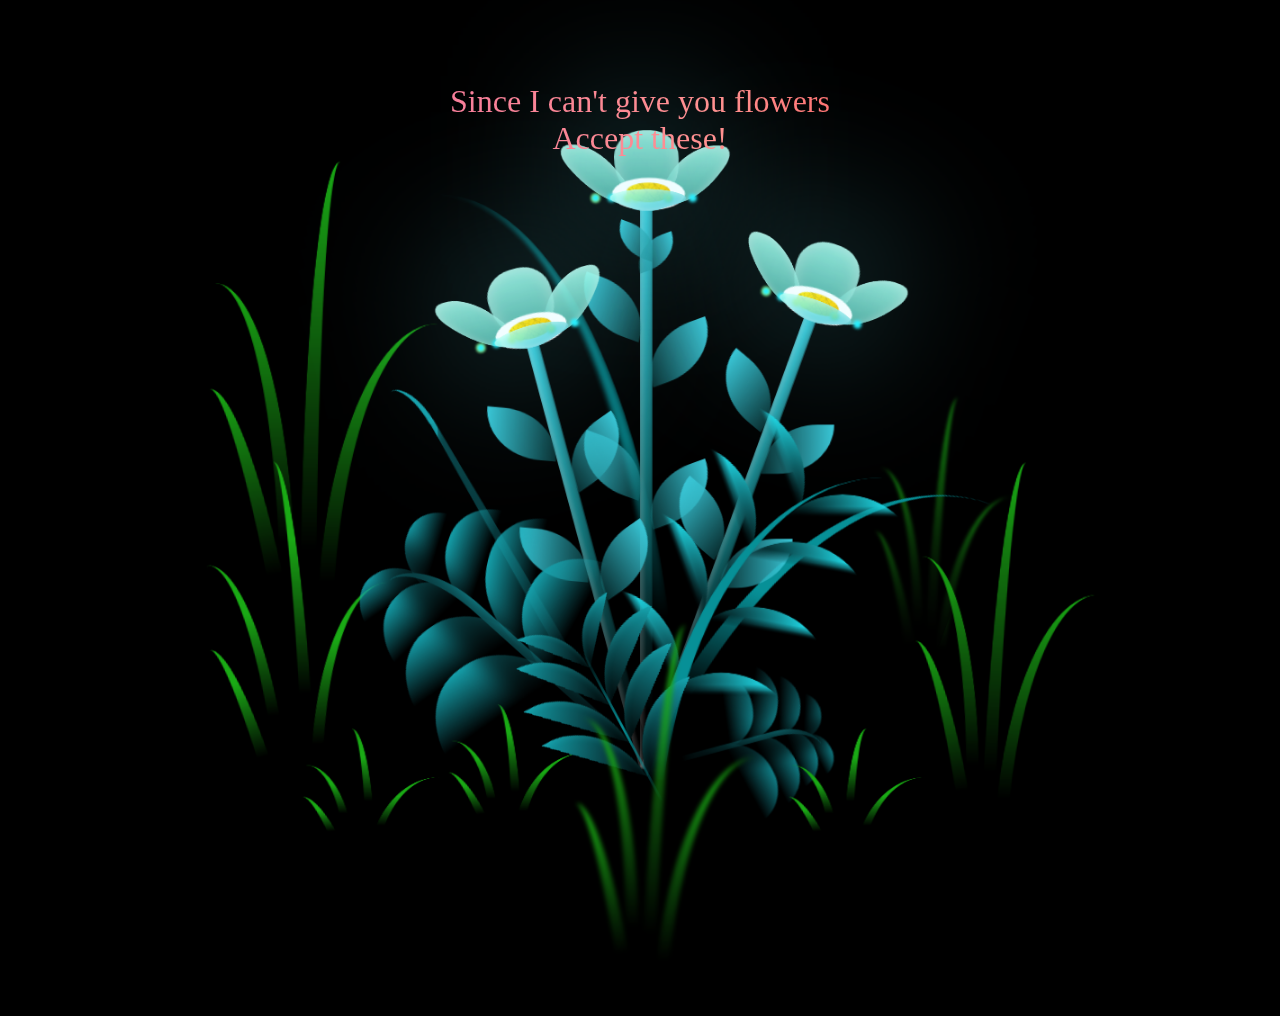
<file: flower.html>
<!DOCTYPE html>
<html lang="en">
<head>
    <meta charset="UTF-8">
    <meta http-equiv="X-UA-Compatible" content="IE=edge">
    <meta name="viewport" content="width=device-width, initial-scale=1.0">
    <link rel="stylesheet" href="style.css">
    <script src="main.js" type="text/javascript"></script><title>Flowers</title>
</head>
    
<body class="not-loaded">
    <div class="night"></div>
    <div class="text-message">
      Since I can't give you flowers<br> Accept these!
    </div>
    <div class="flowers">
      <div class="flower flower--1">
        <div class="flower__leafs flower__leafs--1">
          <div class="flower__leaf flower__leaf--1"></div>
          <div class="flower__leaf flower__leaf--2"></div>
          <div class="flower__leaf flower__leaf--3"></div>
          <div class="flower__leaf flower__leaf--4"></div>
          <div class="flower__white-circle"></div>
  
          <div class="flower__light flower__light--1"></div>
          <div class="flower__light flower__light--2"></div>
          <div class="flower__light flower__light--3"></div>
          <div class="flower__light flower__light--4"></div>
          <div class="flower__light flower__light--5"></div>
          <div class="flower__light flower__light--6"></div>
          <div class="flower__light flower__light--7"></div>
          <div class="flower__light flower__light--8"></div>
  
        </div>
        <div class="flower__line">
          <div class="flower__line__leaf flower__line__leaf--1"></div>
          <div class="flower__line__leaf flower__line__leaf--2"></div>
          <div class="flower__line__leaf flower__line__leaf--3"></div>
          <div class="flower__line__leaf flower__line__leaf--4"></div>
          <div class="flower__line__leaf flower__line__leaf--5"></div>
          <div class="flower__line__leaf flower__line__leaf--6"></div>
        </div>
      </div>
  
      <div class="flower flower--2">
        <div class="flower__leafs flower__leafs--2">
          <div class="flower__leaf flower__leaf--1"></div>
          <div class="flower__leaf flower__leaf--2"></div>
          <div class="flower__leaf flower__leaf--3"></div>
          <div class="flower__leaf flower__leaf--4"></div>
          <div class="flower__white-circle"></div>
  
          <div class="flower__light flower__light--1"></div>
          <div class="flower__light flower__light--2"></div>
          <div class="flower__light flower__light--3"></div>
          <div class="flower__light flower__light--4"></div>
          <div class="flower__light flower__light--5"></div>
          <div class="flower__light flower__light--6"></div>
          <div class="flower__light flower__light--7"></div>
          <div class="flower__light flower__light--8"></div>
  
        </div>
        <div class="flower__line">
          <div class="flower__line__leaf flower__line__leaf--1"></div>
          <div class="flower__line__leaf flower__line__leaf--2"></div>
          <div class="flower__line__leaf flower__line__leaf--3"></div>
          <div class="flower__line__leaf flower__line__leaf--4"></div>
        </div>
      </div>
  
      <div class="flower flower--3">
        <div class="flower__leafs flower__leafs--3">
          <div class="flower__leaf flower__leaf--1"></div>
          <div class="flower__leaf flower__leaf--2"></div>
          <div class="flower__leaf flower__leaf--3"></div>
          <div class="flower__leaf flower__leaf--4"></div>
          <div class="flower__white-circle"></div>
  
          <div class="flower__light flower__light--1"></div>
          <div class="flower__light flower__light--2"></div>
          <div class="flower__light flower__light--3"></div>
          <div class="flower__light flower__light--4"></div>
          <div class="flower__light flower__light--5"></div>
          <div class="flower__light flower__light--6"></div>
          <div class="flower__light flower__light--7"></div>
          <div class="flower__light flower__light--8"></div>
  
        </div>
        <div class="flower__line">
          <div class="flower__line__leaf flower__line__leaf--1"></div>
          <div class="flower__line__leaf flower__line__leaf--2"></div>
          <div class="flower__line__leaf flower__line__leaf--3"></div>
          <div class="flower__line__leaf flower__line__leaf--4"></div>
        </div>
      </div>
  
      <div class="grow-ans" style="--d:1.2s">
        <div class="flower__g-long">
          <div class="flower__g-long__top"></div>
          <div class="flower__g-long__bottom"></div>
        </div>
      </div>
  
      <div class="growing-grass">
        <div class="flower__grass flower__grass--1">
          <div class="flower__grass--top"></div>
          <div class="flower__grass--bottom"></div>
          <div class="flower__grass__leaf flower__grass__leaf--1"></div>
          <div class="flower__grass__leaf flower__grass__leaf--2"></div>
          <div class="flower__grass__leaf flower__grass__leaf--3"></div>
          <div class="flower__grass__leaf flower__grass__leaf--4"></div>
          <div class="flower__grass__leaf flower__grass__leaf--5"></div>
          <div class="flower__grass__leaf flower__grass__leaf--6"></div>
          <div class="flower__grass__leaf flower__grass__leaf--7"></div>
          <div class="flower__grass__leaf flower__grass__leaf--8"></div>
          <div class="flower__grass__overlay"></div>
        </div>
      </div>
  
      <div class="growing-grass">
        <div class="flower__grass flower__grass--2">
          <div class="flower__grass--top"></div>
          <div class="flower__grass--bottom"></div>
          <div class="flower__grass__leaf flower__grass__leaf--1"></div>
          <div class="flower__grass__leaf flower__grass__leaf--2"></div>
          <div class="flower__grass__leaf flower__grass__leaf--3"></div>
          <div class="flower__grass__leaf flower__grass__leaf--4"></div>
          <div class="flower__grass__leaf flower__grass__leaf--5"></div>
          <div class="flower__grass__leaf flower__grass__leaf--6"></div>
          <div class="flower__grass__leaf flower__grass__leaf--7"></div>
          <div class="flower__grass__leaf flower__grass__leaf--8"></div>
          <div class="flower__grass__overlay"></div>
        </div>
      </div>
  
      <div class="grow-ans" style="--d:2.4s">
        <div class="flower__g-right flower__g-right--1">
          <div class="leaf"></div>
        </div>
      </div>
  
      <div class="grow-ans" style="--d:2.8s">
        <div class="flower__g-right flower__g-right--2">
          <div class="leaf"></div>
        </div>
      </div>
  
      <div class="grow-ans" style="--d:2.8s">
        <div class="flower__g-front">
          <div class="flower__g-front__leaf-wrapper flower__g-front__leaf-wrapper--1">
            <div class="flower__g-front__leaf"></div>
          </div>
          <div class="flower__g-front__leaf-wrapper flower__g-front__leaf-wrapper--2">
            <div class="flower__g-front__leaf"></div>
          </div>
          <div class="flower__g-front__leaf-wrapper flower__g-front__leaf-wrapper--3">
            <div class="flower__g-front__leaf"></div>
          </div>
          <div class="flower__g-front__leaf-wrapper flower__g-front__leaf-wrapper--4">
            <div class="flower__g-front__leaf"></div>
          </div>
          <div class="flower__g-front__leaf-wrapper flower__g-front__leaf-wrapper--5">
            <div class="flower__g-front__leaf"></div>
          </div>
          <div class="flower__g-front__leaf-wrapper flower__g-front__leaf-wrapper--6">
            <div class="flower__g-front__leaf"></div>
          </div>
          <div class="flower__g-front__leaf-wrapper flower__g-front__leaf-wrapper--7">
            <div class="flower__g-front__leaf"></div>
          </div>
          <div class="flower__g-front__leaf-wrapper flower__g-front__leaf-wrapper--8">
            <div class="flower__g-front__leaf"></div>
          </div>
          <div class="flower__g-front__line"></div>
        </div>
      </div>
  
      <div class="grow-ans" style="--d:3.2s">
        <div class="flower__g-fr">
          <div class="leaf"></div>
          <div class="flower__g-fr__leaf flower__g-fr__leaf--1"></div>
          <div class="flower__g-fr__leaf flower__g-fr__leaf--2"></div>
          <div class="flower__g-fr__leaf flower__g-fr__leaf--3"></div>
          <div class="flower__g-fr__leaf flower__g-fr__leaf--4"></div>
          <div class="flower__g-fr__leaf flower__g-fr__leaf--5"></div>
          <div class="flower__g-fr__leaf flower__g-fr__leaf--6"></div>
          <div class="flower__g-fr__leaf flower__g-fr__leaf--7"></div>
          <div class="flower__g-fr__leaf flower__g-fr__leaf--8"></div>
        </div>
      </div>
  
      <div class="long-g long-g--0">
        <div class="grow-ans" style="--d:3s">
          <div class="leaf leaf--0"></div>
        </div>
        <div class="grow-ans" style="--d:2.2s">
          <div class="leaf leaf--1"></div>
        </div>
        <div class="grow-ans" style="--d:3.4s">
          <div class="leaf leaf--2"></div>
        </div>
        <div class="grow-ans" style="--d:3.6s">
          <div class="leaf leaf--3"></div>
        </div>
      </div>
  
      <div class="long-g long-g--1">
        <div class="grow-ans" style="--d:3.6s">
          <div class="leaf leaf--0"></div>
        </div>
        <div class="grow-ans" style="--d:3.8s">
          <div class="leaf leaf--1"></div>
        </div>
        <div class="grow-ans" style="--d:4s">
          <div class="leaf leaf--2"></div>
        </div>
        <div class="grow-ans" style="--d:4.2s">
          <div class="leaf leaf--3"></div>
        </div>
      </div>
  
      <div class="long-g long-g--2">
        <div class="grow-ans" style="--d:4s">
          <div class="leaf leaf--0"></div>
        </div>
        <div class="grow-ans" style="--d:4.2s">
          <div class="leaf leaf--1"></div>
        </div>
        <div class="grow-ans" style="--d:4.4s">
          <div class="leaf leaf--2"></div>
        </div>
        <div class="grow-ans" style="--d:4.6s">
          <div class="leaf leaf--3"></div>
        </div>
      </div>
  
      <div class="long-g long-g--3">
        <div class="grow-ans" style="--d:4s">
          <div class="leaf leaf--0"></div>
        </div>
        <div class="grow-ans" style="--d:4.2s">
          <div class="leaf leaf--1"></div>
        </div>
        <div class="grow-ans" style="--d:3s">
          <div class="leaf leaf--2"></div>
        </div>
        <div class="grow-ans" style="--d:3.6s">
          <div class="leaf leaf--3"></div>
        </div>
      </div>
  
      <div class="long-g long-g--4">
        <div class="grow-ans" style="--d:4s">
          <div class="leaf leaf--0"></div>
        </div>
        <div class="grow-ans" style="--d:4.2s">
          <div class="leaf leaf--1"></div>
        </div>
        <div class="grow-ans" style="--d:3s">
          <div class="leaf leaf--2"></div>
        </div>
        <div class="grow-ans" style="--d:3.6s">
          <div class="leaf leaf--3"></div>
        </div>
      </div>
  
      <div class="long-g long-g--5">
        <div class="grow-ans" style="--d:4s">
          <div class="leaf leaf--0"></div>
        </div>
        <div class="grow-ans" style="--d:4.2s">
          <div class="leaf leaf--1"></div>
        </div>
        <div class="grow-ans" style="--d:3s">
          <div class="leaf leaf--2"></div>
        </div>
        <div class="grow-ans" style="--d:3.6s">
          <div class="leaf leaf--3"></div>
        </div>
      </div>
  
      <div class="long-g long-g--6">
        <div class="grow-ans" style="--d:4.2s">
          <div class="leaf leaf--0"></div>
        </div>
        <div class="grow-ans" style="--d:4.4s">
          <div class="leaf leaf--1"></div>
        </div>
        <div class="grow-ans" style="--d:4.6s">
          <div class="leaf leaf--2"></div>
        </div>
        <div class="grow-ans" style="--d:4.8s">
          <div class="leaf leaf--3"></div>
        </div>
      </div>
  
      <div class="long-g long-g--7">
        <div class="grow-ans" style="--d:3s">
          <div class="leaf leaf--0"></div>
        </div>
        <div class="grow-ans" style="--d:3.2s">
          <div class="leaf leaf--1"></div>
        </div>
        <div class="grow-ans" style="--d:3.5s">
          <div class="leaf leaf--2"></div>
        </div>
        <div class="grow-ans" style="--d:3.6s">
          <div class="leaf leaf--3"></div>
        </div>
      </div>
    </div>
</body>
</html>
</file>
<file: style.css>
*,
*::after,
*::before {
  padding: 0;
  margin: 0;
  box-sizing: border-box;
}

:root {
  --dark-color: #000;
}

body {
  display: flex;
  align-items: flex-end;
  justify-content: center;
  min-height: 100vh;
  background-color: var(--dark-color);
  overflow: hidden;
  perspective: 1000px;
  padding: 50px 0px;
}

@import url('https://fonts.googleapis.com/css2?family=Pacifico&display=swap');

.text-message {
  position: absolute;
  top: 20px; /* Adjust as necessary */
  left: 50%;
  text-align: center;
  transform: translateX(-50%);
  display: flex;
  justify-content: center;
  align-items: center;
  width: 100%;
  height: 200px; /* Adjust as necessary */
  font-size: 2em;
  /* color: pink; */
  background: #EDDDD4;
  font-family: 'Pacifico', cursive;
  /* text-shadow: 2px 2px 4px rgba(0, 0, 0, 0.5); Add some shadow for better visibility */
  z-index: 100; /* Ensure the text is on top */
}

.text-message {
  background-image: linear-gradient(90deg, rgb(235, 94, 172) 0%, rgba(255,145,144,1) 56%, rgb(248, 2, 2) 100%);
  color: transparent;
  -webkit-background-clip: text;
  
  animation: move 3s infinite;
}

@keyframes move {
  50% {
    background-image: linear-gradient(262deg, rgba(235, 94, 172) 0%, rgba(255,145,144,1) 56%, rgba(248, 2, 2) 100%);
  }
}

.night {
  position: fixed;
  left: 50%;
  top: 0;
  transform: translateX(-50%);
  width: 100%;
  height: 100%;
  filter: blur(0.1vmin);
}

.flowers {
  position: relative;
  transform: scale(0.9);
}

.flower {
  position: absolute;
  bottom: 10vmin;
  transform-origin: bottom center;
  z-index: 10;
  --fl-speed: 0.8s;
}
.flower--1 {
  animation: moving-flower-1 4s linear infinite;
}
.flower--1 .flower__line {
  height: 70vmin;
  animation-delay: 0.3s;
}
.flower--1 .flower__line__leaf--1 {
  animation: blooming-leaf-right var(--fl-speed) 1.6s backwards;
}
.flower--1 .flower__line__leaf--2 {
  animation: blooming-leaf-right var(--fl-speed) 1.4s backwards;
}
.flower--1 .flower__line__leaf--3 {
  animation: blooming-leaf-left var(--fl-speed) 1.2s backwards;
}
.flower--1 .flower__line__leaf--4 {
  animation: blooming-leaf-left var(--fl-speed) 1s backwards;
}
.flower--1 .flower__line__leaf--5 {
  animation: blooming-leaf-right var(--fl-speed) 1.8s backwards;
}
.flower--1 .flower__line__leaf--6 {
  animation: blooming-leaf-left var(--fl-speed) 2s backwards;
}
.flower--2 {
  left: 50%;
  transform: rotate(20deg);
  animation: moving-flower-2 4s linear infinite;
}
.flower--2 .flower__line {
  height: 60vmin;
  animation-delay: 0.6s;
}
.flower--2 .flower__line__leaf--1 {
  animation: blooming-leaf-right var(--fl-speed) 1.9s backwards;
}
.flower--2 .flower__line__leaf--2 {
  animation: blooming-leaf-right var(--fl-speed) 1.7s backwards;
}
.flower--2 .flower__line__leaf--3 {
  animation: blooming-leaf-left var(--fl-speed) 1.5s backwards;
}
.flower--2 .flower__line__leaf--4 {
  animation: blooming-leaf-left var(--fl-speed) 1.3s backwards;
}
.flower--3 {
  left: 50%;
  transform: rotate(-15deg);
  animation: moving-flower-3 4s linear infinite;
}
.flower--3 .flower__line {
  animation-delay: 0.9s;
}
.flower--3 .flower__line__leaf--1 {
  animation: blooming-leaf-right var(--fl-speed) 2.5s backwards;
}
.flower--3 .flower__line__leaf--2 {
  animation: blooming-leaf-right var(--fl-speed) 2.3s backwards;
}
.flower--3 .flower__line__leaf--3 {
  animation: blooming-leaf-left var(--fl-speed) 2.1s backwards;
}
.flower--3 .flower__line__leaf--4 {
  animation: blooming-leaf-left var(--fl-speed) 1.9s backwards;
}
.flower__leafs {
  position: relative;
  animation: blooming-flower 2s backwards;
}
.flower__leafs--1 {
  animation-delay: 1.1s;
}
.flower__leafs--2 {
  animation-delay: 1.4s;
}
.flower__leafs--3 {
  animation-delay: 1.7s;
}
.flower__leafs::after {
  content: "";
  position: absolute;
  left: 0;
  top: 0;
  transform: translate(-50%, -100%);
  width: 8vmin;
  height: 8vmin;
  background-color: #6bf0ff;
  filter: blur(10vmin);
}
.flower__leaf {
  position: absolute;
  bottom: 0;
  left: 50%;
  width: 8vmin;
  height: 11vmin;
  border-radius: 51% 49% 47% 53%/44% 45% 55% 69%;
  background-color: #a7ffee;
  background-image: linear-gradient(to top, #54b8aa, #a7ffee);
  transform-origin: bottom center;
  opacity: 0.9;
  box-shadow: inset 0 0 2vmin rgba(255, 255, 255, 0.5);
}
.flower__leaf--1 {
  transform: translate(-10%, 1%) rotateY(40deg) rotateX(-50deg);
}
.flower__leaf--2 {
  transform: translate(-50%, -4%) rotateX(40deg);
}
.flower__leaf--3 {
  transform: translate(-90%, 0%) rotateY(45deg) rotateX(50deg);
}
.flower__leaf--4 {
  width: 8vmin;
  height: 8vmin;
  transform-origin: bottom left;
  border-radius: 4vmin 10vmin 4vmin 4vmin;
  transform: translate(0%, 18%) rotateX(70deg) rotate(-43deg);
  background-image: linear-gradient(to top, #39c6d6, #a7ffee);
  z-index: 1;
  opacity: 0.8;
}
.flower__white-circle {
  position: absolute;
  left: -3.5vmin;
  top: -3vmin;
  width: 9vmin;
  height: 4vmin;
  border-radius: 50%;
  background-color: #fff;
}
.flower__white-circle::after {
  content: "";
  position: absolute;
  left: 50%;
  top: 45%;
  transform: translate(-50%, -50%);
  width: 60%;
  height: 60%;
  border-radius: inherit;
  background-image: repeating-linear-gradient(300deg, rgba(0, 0, 0, 0.03) 0px, rgba(0, 0, 0, 0.03) 1px, transparent 1px, transparent 12px), repeating-linear-gradient(45deg, rgba(0, 0, 0, 0.03) 0px, rgba(0, 0, 0, 0.03) 1px, transparent 1px, transparent 12px), repeating-linear-gradient(67.5deg, rgba(0, 0, 0, 0.03) 0px, rgba(0, 0, 0, 0.03) 1px, transparent 1px, transparent 12px), repeating-linear-gradient(135deg, rgba(0, 0, 0, 0.03) 0px, rgba(0, 0, 0, 0.03) 1px, transparent 1px, transparent 12px), repeating-linear-gradient(45deg, rgba(0, 0, 0, 0.03) 0px, rgba(0, 0, 0, 0.03) 1px, transparent 1px, transparent 12px), repeating-linear-gradient(112.5deg, rgba(0, 0, 0, 0.03) 0px, rgba(0, 0, 0, 0.03) 1px, transparent 1px, transparent 12px), repeating-linear-gradient(112.5deg, rgba(0, 0, 0, 0.03) 0px, rgba(0, 0, 0, 0.03) 1px, transparent 1px, transparent 12px), repeating-linear-gradient(45deg, rgba(0, 0, 0, 0.03) 0px, rgba(0, 0, 0, 0.03) 1px, transparent 1px, transparent 12px), repeating-linear-gradient(22.5deg, rgba(0, 0, 0, 0.03) 0px, rgba(0, 0, 0, 0.03) 1px, transparent 1px, transparent 12px), repeating-linear-gradient(45deg, rgba(0, 0, 0, 0.03) 0px, rgba(0, 0, 0, 0.03) 1px, transparent 1px, transparent 12px), repeating-linear-gradient(22.5deg, rgba(0, 0, 0, 0.03) 0px, rgba(0, 0, 0, 0.03) 1px, transparent 1px, transparent 12px), repeating-linear-gradient(135deg, rgba(0, 0, 0, 0.03) 0px, rgba(0, 0, 0, 0.03) 1px, transparent 1px, transparent 12px), repeating-linear-gradient(157.5deg, rgba(0, 0, 0, 0.03) 0px, rgba(0, 0, 0, 0.03) 1px, transparent 1px, transparent 12px), repeating-linear-gradient(67.5deg, rgba(0, 0, 0, 0.03) 0px, rgba(0, 0, 0, 0.03) 1px, transparent 1px, transparent 12px), repeating-linear-gradient(67.5deg, rgba(0, 0, 0, 0.03) 0px, rgba(0, 0, 0, 0.03) 1px, transparent 1px, transparent 12px), linear-gradient(90deg, rgb(255, 235, 18), rgb(255, 206, 0));
}
.flower__line {
  height: 55vmin;
  width: 1.5vmin;
  background-image: linear-gradient(to left, rgba(0, 0, 0, 0.2), transparent, rgba(255, 255, 255, 0.2)), linear-gradient(to top, transparent 10%, #14757a, #39c6d6);
  box-shadow: inset 0 0 2px rgba(0, 0, 0, 0.5);
  animation: grow-flower-tree 4s backwards;
}
.flower__line__leaf {
  --w: 7vmin;
  --h: calc(var(--w) + 2vmin);
  position: absolute;
  top: 20%;
  left: 90%;
  width: var(--w);
  height: var(--h);
  border-top-right-radius: var(--h);
  border-bottom-left-radius: var(--h);
  background-image: linear-gradient(to top, rgba(20, 117, 122, 0.4), #39c6d6);
}
.flower__line__leaf--1 {
  transform: rotate(70deg) rotateY(30deg);
}
.flower__line__leaf--2 {
  top: 45%;
  transform: rotate(70deg) rotateY(30deg);
}
.flower__line__leaf--3, .flower__line__leaf--4, .flower__line__leaf--6 {
  border-top-right-radius: 0;
  border-bottom-left-radius: 0;
  border-top-left-radius: var(--h);
  border-bottom-right-radius: var(--h);
  left: -460%;
  top: 12%;
  transform: rotate(-70deg) rotateY(30deg);
}
.flower__line__leaf--4 {
  top: 40%;
}
.flower__line__leaf--5 {
  top: 0;
  transform-origin: left;
  transform: rotate(70deg) rotateY(30deg) scale(0.6);
}
.flower__line__leaf--6 {
  top: -2%;
  left: -450%;
  transform-origin: right;
  transform: rotate(-70deg) rotateY(30deg) scale(0.6);
}
.flower__light {
  position: absolute;
  bottom: 0vmin;
  width: 1vmin;
  height: 1vmin;
  background-color: rgb(255, 251, 0);
  border-radius: 50%;
  filter: blur(0.2vmin);
  animation: light-ans 4s linear infinite backwards;
}
.flower__light:nth-child(odd) {
  background-color: #23f0ff;
}
.flower__light--1 {
  left: -2vmin;
  animation-delay: 1s;
}
.flower__light--2 {
  left: 3vmin;
  animation-delay: 0.5s;
}
.flower__light--3 {
  left: -6vmin;
  animation-delay: 0.3s;
}
.flower__light--4 {
  left: 6vmin;
  animation-delay: 0.9s;
}
.flower__light--5 {
  left: -1vmin;
  animation-delay: 1.5s;
}
.flower__light--6 {
  left: -4vmin;
  animation-delay: 3s;
}
.flower__light--7 {
  left: 3vmin;
  animation-delay: 2s;
}
.flower__light--8 {
  left: -6vmin;
  animation-delay: 3.5s;
}
.flower__grass {
  --c: #159faa;
  --line-w: 1.5vmin;
  position: absolute;
  bottom: 12vmin;
  left: -7vmin;
  display: flex;
  flex-direction: column;
  align-items: flex-end;
  z-index: 20;
  transform-origin: bottom center;
  transform: rotate(-48deg) rotateY(40deg);
}
.flower__grass--1 {
  animation: moving-grass 2s linear infinite;
}
.flower__grass--2 {
  left: 2vmin;
  bottom: 10vmin;
  transform: scale(0.5) rotate(75deg) rotateX(10deg) rotateY(-200deg);
  opacity: 0.8;
  z-index: 0;
  animation: moving-grass--2 1.5s linear infinite;
}
.flower__grass--top {
  width: 7vmin;
  height: 10vmin;
  border-top-right-radius: 100%;
  border-right: var(--line-w) solid var(--c);
  transform-origin: bottom center;
  transform: rotate(-2deg);
}
.flower__grass--bottom {
  margin-top: -2px;
  width: var(--line-w);
  height: 25vmin;
  background-image: linear-gradient(to top, transparent, var(--c));
}
.flower__grass__leaf {
  --size: 10vmin;
  position: absolute;
  width: calc(var(--size) * 2.1);
  height: var(--size);
  border-top-left-radius: var(--size);
  border-top-right-radius: var(--size);
  background-image: linear-gradient(to top, transparent, transparent 30%, var(--c));
  z-index: 100;
}
.flower__grass__leaf--1 {
  top: -6%;
  left: 30%;
  --size: 6vmin;
  transform: rotate(-20deg);
  animation: growing-grass-ans--1 2s 2.6s backwards;
}
@keyframes growing-grass-ans--1 {
  0% {
    transform-origin: bottom left;
    transform: rotate(-20deg) scale(0);
  }
}
.flower__grass__leaf--2 {
  top: -5%;
  left: -110%;
  --size: 6vmin;
  transform: rotate(10deg);
  animation: growing-grass-ans--2 2s 2.4s linear backwards;
}
@keyframes growing-grass-ans--2 {
  0% {
    transform-origin: bottom right;
    transform: rotate(10deg) scale(0);
  }
}
.flower__grass__leaf--3 {
  top: 5%;
  left: 60%;
  --size: 8vmin;
  transform: rotate(-18deg) rotateX(-20deg);
  animation: growing-grass-ans--3 2s 2.2s linear backwards;
}
@keyframes growing-grass-ans--3 {
  0% {
    transform-origin: bottom left;
    transform: rotate(-18deg) rotateX(-20deg) scale(0);
  }
}
.flower__grass__leaf--4 {
  top: 6%;
  left: -135%;
  --size: 8vmin;
  transform: rotate(2deg);
  animation: growing-grass-ans--4 2s 2s linear backwards;
}
@keyframes growing-grass-ans--4 {
  0% {
    transform-origin: bottom right;
    transform: rotate(2deg) scale(0);
  }
}
.flower__grass__leaf--5 {
  top: 20%;
  left: 60%;
  --size: 10vmin;
  transform: rotate(-24deg) rotateX(-20deg);
  animation: growing-grass-ans--5 2s 1.8s linear backwards;
}
@keyframes growing-grass-ans--5 {
  0% {
    transform-origin: bottom left;
    transform: rotate(-24deg) rotateX(-20deg) scale(0);
  }
}
.flower__grass__leaf--6 {
  top: 22%;
  left: -180%;
  --size: 10vmin;
  transform: rotate(10deg);
  animation: growing-grass-ans--6 2s 1.6s linear backwards;
}
@keyframes growing-grass-ans--6 {
  0% {
    transform-origin: bottom right;
    transform: rotate(10deg) scale(0);
  }
}
.flower__grass__leaf--7 {
  top: 39%;
  left: 70%;
  --size: 10vmin;
  transform: rotate(-10deg);
  animation: growing-grass-ans--7 2s 1.4s linear backwards;
}
@keyframes growing-grass-ans--7 {
  0% {
    transform-origin: bottom left;
    transform: rotate(-10deg) scale(0);
  }
}
.flower__grass__leaf--8 {
  top: 40%;
  left: -215%;
  --size: 11vmin;
  transform: rotate(10deg);
  animation: growing-grass-ans--8 2s 1.2s linear backwards;
}
@keyframes growing-grass-ans--8 {
  0% {
    transform-origin: bottom right;
    transform: rotate(10deg) scale(0);
  }
}
.flower__grass__overlay {
  position: absolute;
  top: -10%;
  right: 0%;
  width: 100%;
  height: 100%;
  background-color: rgba(0, 0, 0, 0.6);
  filter: blur(1.5vmin);
  z-index: 100;
}
.flower__g-long {
  --w: 2vmin;
  --h: 6vmin;
  --c: #159faa;
  position: absolute;
  bottom: 10vmin;
  left: -3vmin;
  transform-origin: bottom center;
  transform: rotate(-30deg) rotateY(-20deg);
  display: flex;
  flex-direction: column;
  align-items: flex-end;
  animation: flower-g-long-ans 3s linear infinite;
}
@keyframes flower-g-long-ans {
  0%, 100% {
    transform: rotate(-30deg) rotateY(-20deg);
  }
  50% {
    transform: rotate(-32deg) rotateY(-20deg);
  }
}
.flower__g-long__top {
  top: calc(var(--h) * -1);
  width: calc(var(--w) + 1vmin);
  height: var(--h);
  border-top-right-radius: 100%;
  border-right: 0.7vmin solid var(--c);
  transform: translate(-0.7vmin, 1vmin);
}
.flower__g-long__bottom {
  width: var(--w);
  height: 50vmin;
  transform-origin: bottom center;
  background-image: linear-gradient(to top, transparent 30%, var(--c));
  box-shadow: inset 0 0 2px rgba(0, 0, 0, 0.5);
  clip-path: polygon(35% 0, 65% 1%, 100% 100%, 0% 100%);
}
.flower__g-right {
  position: absolute;
  bottom: 6vmin;
  left: -2vmin;
  transform-origin: bottom left;
  transform: rotate(20deg);
}
.flower__g-right .leaf {
  width: 30vmin;
  height: 50vmin;
  border-top-left-radius: 100%;
  border-left: 2vmin solid #079097;
  background-image: linear-gradient(to bottom, transparent, var(--dark-color) 60%);
  -webkit-mask-image: linear-gradient(to top, transparent 30%, #079097 60%);
}
.flower__g-right--1 {
  animation: flower-g-right-ans 2.5s linear infinite;
}
.flower__g-right--2 {
  left: 5vmin;
  transform: rotateY(-180deg);
  animation: flower-g-right-ans--2 3s linear infinite;
}
.flower__g-right--2 .leaf {
  height: 75vmin;
  filter: blur(0.3vmin);
  opacity: 0.8;
}
@keyframes flower-g-right-ans {
  0%, 100% {
    transform: rotate(20deg);
  }
  50% {
    transform: rotate(24deg) rotateX(-20deg);
  }
}
@keyframes flower-g-right-ans--2 {
  0%, 100% {
    transform: rotateY(-180deg) rotate(0deg) rotateX(-20deg);
  }
  50% {
    transform: rotateY(-180deg) rotate(6deg) rotateX(-20deg);
  }
}
.flower__g-front {
  position: absolute;
  bottom: 6vmin;
  left: 2.5vmin;
  z-index: 100;
  transform-origin: bottom center;
  transform: rotate(-28deg) rotateY(30deg) scale(1.04);
  animation: flower__g-front-ans 2s linear infinite;
}
@keyframes flower__g-front-ans {
  0%, 100% {
    transform: rotate(-28deg) rotateY(30deg) scale(1.04);
  }
  50% {
    transform: rotate(-35deg) rotateY(40deg) scale(1.04);
  }
}
.flower__g-front__line {
  width: 0.3vmin;
  height: 20vmin;
  background-image: linear-gradient(to top, transparent, #079097, transparent 100%);
  position: relative;
}
.flower__g-front__leaf-wrapper {
  position: absolute;
  top: 0;
  left: 0;
  transform-origin: bottom left;
  transform: rotate(10deg);
}
.flower__g-front__leaf-wrapper:nth-child(even) {
  left: 0vmin;
  transform: rotateY(-180deg) rotate(5deg);
  animation: flower__g-front__leaf-left-ans 1s ease-in backwards;
}
.flower__g-front__leaf-wrapper:nth-child(odd) {
  animation: flower__g-front__leaf-ans 1s ease-in backwards;
}
.flower__g-front__leaf-wrapper--1 {
  top: -8vmin;
  transform: scale(0.7);
  animation: flower__g-front__leaf-ans 1s 5.5s ease-in backwards !important;
}
.flower__g-front__leaf-wrapper--2 {
  top: -8vmin;
  transform: rotateY(-180deg) scale(0.7) !important;
  animation: flower__g-front__leaf-left-ans-2 1s 4.6s ease-in backwards !important;
}
.flower__g-front__leaf-wrapper--3 {
  top: -3vmin;
  animation: flower__g-front__leaf-ans 1s 4.6s ease-in backwards;
}
.flower__g-front__leaf-wrapper--4 {
  top: -3vmin;
  transform: rotateY(-180deg) scale(0.9) !important;
  animation: flower__g-front__leaf-left-ans-2 1s 4.6s ease-in backwards !important;
}
@keyframes flower__g-front__leaf-left-ans-2 {
  0% {
    transform: rotateY(-180deg) scale(0);
  }
}
.flower__g-front__leaf-wrapper--5, .flower__g-front__leaf-wrapper--6 {
  top: 2vmin;
}
.flower__g-front__leaf-wrapper--7, .flower__g-front__leaf-wrapper--8 {
  top: 6.5vmin;
}
.flower__g-front__leaf-wrapper--2 {
  animation-delay: 5.2s !important;
}
.flower__g-front__leaf-wrapper--3 {
  animation-delay: 4.9s !important;
}
.flower__g-front__leaf-wrapper--5 {
  animation-delay: 4.3s !important;
}
.flower__g-front__leaf-wrapper--6 {
  animation-delay: 4.1s !important;
}
.flower__g-front__leaf-wrapper--7 {
  animation-delay: 3.8s !important;
}
.flower__g-front__leaf-wrapper--8 {
  animation-delay: 3.5s !important;
}
@keyframes flower__g-front__leaf-ans {
  0% {
    transform: rotate(10deg) scale(0);
  }
}
@keyframes flower__g-front__leaf-left-ans {
  0% {
    transform: rotateY(-180deg) rotate(5deg) scale(0);
  }
}
.flower__g-front__leaf {
  width: 10vmin;
  height: 10vmin;
  border-radius: 100% 0% 0% 100%/100% 100% 0% 0%;
  box-shadow: inset 0 2px 1vmin hsla(184, 97%, 58%, 0.2);
  background-image: linear-gradient(to bottom left, transparent, var(--dark-color)), linear-gradient(to bottom right, #159faa 50%, transparent 50%, transparent);
  -webkit-mask-image: linear-gradient(to bottom right, #159faa 50%, transparent 50%, transparent);
  mask-image: linear-gradient(to bottom right, #159faa 50%, transparent 50%, transparent);
}
.flower__g-fr {
  position: absolute;
  bottom: -4vmin;
  left: vmin;
  transform-origin: bottom left;
  z-index: 10;
  animation: flower__g-fr-ans 2s linear infinite;
}
@keyframes flower__g-fr-ans {
  0%, 100% {
    transform: rotate(2deg);
  }
  50% {
    transform: rotate(4deg);
  }
}
.flower__g-fr .leaf {
  width: 30vmin;
  height: 50vmin;
  border-top-left-radius: 100%;
  border-left: 2vmin solid #079097;
  -webkit-mask-image: linear-gradient(to top, transparent 25%, #079097 50%);
  position: relative;
  z-index: 1;
}
.flower__g-fr__leaf {
  position: absolute;
  top: 0;
  left: 0;
  width: 10vmin;
  height: 10vmin;
  border-radius: 100% 0% 0% 100%/100% 100% 0% 0%;
  box-shadow: inset 0 2px 1vmin hsla(184, 97%, 58%, 0.2);
  background-image: linear-gradient(to bottom left, transparent, var(--dark-color) 98%), linear-gradient(to bottom right, #23f0ff 45%, transparent 50%, transparent);
  -webkit-mask-image: linear-gradient(135deg, #159faa 40%, transparent 50%, transparent);
}
.flower__g-fr__leaf--1 {
  left: 20vmin;
  transform: rotate(45deg);
  animation: flower__g-fr-leaft-ans-1 0.5s 5.2s linear backwards;
}
@keyframes flower__g-fr-leaft-ans-1 {
  0% {
    transform-origin: left;
    transform: rotate(45deg) scale(0);
  }
}
.flower__g-fr__leaf--2 {
  left: 12vmin;
  top: -7vmin;
  transform: rotate(25deg) rotateY(-180deg);
  animation: flower__g-fr-leaft-ans-6 0.5s 5s linear backwards;
}
.flower__g-fr__leaf--3 {
  left: 15vmin;
  top: 6vmin;
  transform: rotate(55deg);
  animation: flower__g-fr-leaft-ans-5 0.5s 4.8s linear backwards;
}
.flower__g-fr__leaf--4 {
  left: 6vmin;
  top: -2vmin;
  transform: rotate(25deg) rotateY(-180deg);
  animation: flower__g-fr-leaft-ans-6 0.5s 4.6s linear backwards;
}
.flower__g-fr__leaf--5 {
  left: 10vmin;
  top: 14vmin;
  transform: rotate(55deg);
  animation: flower__g-fr-leaft-ans-5 0.5s 4.4s linear backwards;
}
@keyframes flower__g-fr-leaft-ans-5 {
  0% {
    transform-origin: left;
    transform: rotate(55deg) scale(0);
  }
}
.flower__g-fr__leaf--6 {
  left: 0vmin;
  top: 6vmin;
  transform: rotate(25deg) rotateY(-180deg);
  animation: flower__g-fr-leaft-ans-6 0.5s 4.2s linear backwards;
}
@keyframes flower__g-fr-leaft-ans-6 {
  0% {
    transform-origin: right;
    transform: rotate(25deg) rotateY(-180deg) scale(0);
  }
}
.flower__g-fr__leaf--7 {
  left: 5vmin;
  top: 22vmin;
  transform: rotate(45deg);
  animation: flower__g-fr-leaft-ans-7 0.5s 4s linear backwards;
}
@keyframes flower__g-fr-leaft-ans-7 {
  0% {
    transform-origin: left;
    transform: rotate(45deg) scale(0);
  }
}
.flower__g-fr__leaf--8 {
  left: -4vmin;
  top: 15vmin;
  transform: rotate(15deg) rotateY(-180deg);
  animation: flower__g-fr-leaft-ans-8 0.5s 3.8s linear backwards;
}
@keyframes flower__g-fr-leaft-ans-8 {
  0% {
    transform-origin: right;
    transform: rotate(15deg) rotateY(-180deg) scale(0);
  }
}

.long-g {
  position: absolute;
  bottom: 25vmin;
  left: -42vmin;
  transform-origin: bottom left;
}
.long-g--1 {
  bottom: 0vmin;
  transform: scale(0.8) rotate(-5deg);
}
.long-g--1 .leaf {
  -webkit-mask-image: linear-gradient(to top, transparent 40%, #079097 80%) !important;
}
.long-g--1 .leaf--1 {
  --w: 5vmin;
  --h: 60vmin;
  left: -2vmin;
  transform: rotate(3deg) rotateY(-180deg);
}
.long-g--2, .long-g--3 {
  bottom: -3vmin;
  left: -35vmin;
  transform-origin: center;
  transform: scale(0.6) rotateX(60deg);
}
.long-g--2 .leaf, .long-g--3 .leaf {
  -webkit-mask-image: linear-gradient(to top, transparent 50%, #079097 80%) !important;
}
.long-g--2 .leaf--1, .long-g--3 .leaf--1 {
  left: -1vmin;
  transform: rotateY(-180deg);
}
.long-g--3 {
  left: -17vmin;
  bottom: 0vmin;
}
.long-g--3 .leaf {
  -webkit-mask-image: linear-gradient(to top, transparent 40%, #079097 80%) !important;
}
.long-g--4 {
  left: 25vmin;
  bottom: -3vmin;
  transform-origin: center;
  transform: scale(0.6) rotateX(60deg);
}
.long-g--4 .leaf {
  -webkit-mask-image: linear-gradient(to top, transparent 50%, #079097 80%) !important;
}
.long-g--5 {
  left: 42vmin;
  bottom: 0vmin;
  transform: scale(0.8) rotate(2deg);
}
.long-g--6 {
  left: 0vmin;
  bottom: -20vmin;
  z-index: 100;
  filter: blur(0.3vmin);
  transform: scale(0.8) rotate(2deg);
}
.long-g--7 {
  left: 35vmin;
  bottom: 20vmin;
  z-index: -1;
  filter: blur(0.3vmin);
  transform: scale(0.6) rotate(2deg);
  opacity: 0.7;
}
.long-g .leaf {
  --w: 15vmin;
  --h: 40vmin;
  --c: #1aaa15;
  position: absolute;
  bottom: 0;
  width: var(--w);
  height: var(--h);
  border-top-left-radius: 100%;
  border-left: 2vmin solid var(--c);
  -webkit-mask-image: linear-gradient(to top, transparent 20%, var(--dark-color));
  transform-origin: bottom center;
}
.long-g .leaf--0 {
  left: 2vmin;
  animation: leaf-ans-1 4s linear infinite;
}
.long-g .leaf--1 {
  --w: 5vmin;
  --h: 60vmin;
  animation: leaf-ans-1 4s linear infinite;
}
.long-g .leaf--2 {
  --w: 10vmin;
  --h: 40vmin;
  left: -0.5vmin;
  bottom: 5vmin;
  transform-origin: bottom left;
  transform: rotateY(-180deg);
  animation: leaf-ans-2 3s linear infinite;
}
.long-g .leaf--3 {
  --w: 5vmin;
  --h: 30vmin;
  left: -1vmin;
  bottom: 3.2vmin;
  transform-origin: bottom left;
  transform: rotate(-10deg) rotateY(-180deg);
  animation: leaf-ans-3 3s linear infinite;
}

@keyframes leaf-ans-1 {
  0%, 100% {
    transform: rotate(-5deg) scale(1);
  }
  50% {
    transform: rotate(5deg) scale(1.1);
  }
}
@keyframes leaf-ans-2 {
  0%, 100% {
    transform: rotateY(-180deg) rotate(5deg);
  }
  50% {
    transform: rotateY(-180deg) rotate(0deg) scale(1.1);
  }
}
@keyframes leaf-ans-3 {
  0%, 100% {
    transform: rotate(-10deg) rotateY(-180deg);
  }
  50% {
    transform: rotate(-20deg) rotateY(-180deg);
  }
}
.grow-ans {
  animation: grow-ans 2s var(--d) backwards;
}

@keyframes grow-ans {
  0% {
    transform: scale(0);
    opacity: 0;
  }
}
@keyframes light-ans {
  0% {
    opacity: 0;
    transform: translateY(0vmin);
  }
  25% {
    opacity: 1;
    transform: translateY(-5vmin) translateX(-2vmin);
  }
  50% {
    opacity: 1;
    transform: translateY(-15vmin) translateX(2vmin);
    filter: blur(0.2vmin);
  }
  75% {
    transform: translateY(-20vmin) translateX(-2vmin);
    filter: blur(0.2vmin);
  }
  100% {
    transform: translateY(-30vmin);
    opacity: 0;
    filter: blur(1vmin);
  }
}
@keyframes moving-flower-1 {
  0%, 100% {
    transform: rotate(2deg);
  }
  50% {
    transform: rotate(-2deg);
  }
}
@keyframes moving-flower-2 {
  0%, 100% {
    transform: rotate(18deg);
  }
  50% {
    transform: rotate(14deg);
  }
}
@keyframes moving-flower-3 {
  0%, 100% {
    transform: rotate(-18deg);
  }
  50% {
    transform: rotate(-20deg) rotateY(-10deg);
  }
}
@keyframes blooming-leaf-right {
  0% {
    transform-origin: left;
    transform: rotate(70deg) rotateY(30deg) scale(0);
  }
}
@keyframes blooming-leaf-left {
  0% {
    transform-origin: right;
    transform: rotate(-70deg) rotateY(30deg) scale(0);
  }
}
@keyframes grow-flower-tree {
  0% {
    height: 0;
    border-radius: 1vmin;
  }
}
@keyframes blooming-flower {
  0% {
    transform: scale(0);
  }
}
@keyframes moving-grass {
  0%, 100% {
    transform: rotate(-48deg) rotateY(40deg);
  }
  50% {
    transform: rotate(-50deg) rotateY(40deg);
  }
}
@keyframes moving-grass--2 {
  0%, 100% {
    transform: scale(0.5) rotate(75deg) rotateX(10deg) rotateY(-200deg);
  }
  50% {
    transform: scale(0.5) rotate(79deg) rotateX(10deg) rotateY(-200deg);
  }
}
.growing-grass {
  animation: growing-grass-ans 1s 2s backwards;
}

@keyframes growing-grass-ans {
  0% {
    transform: scale(0);
  }
}
.not-loaded * {
  animation-play-state: paused !important;
}

/*# sourceMappingURL=style.css.map */
</file>
